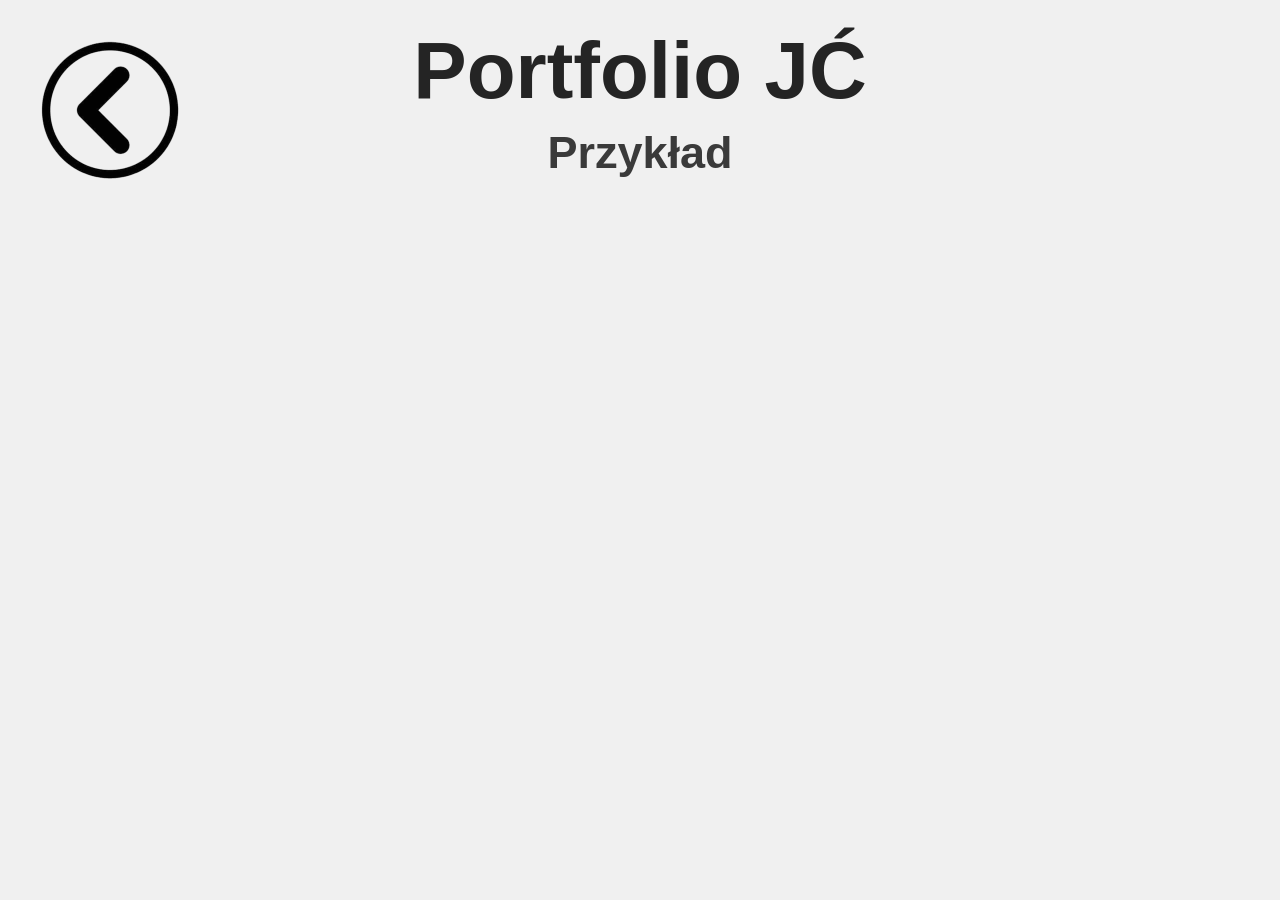
<file: example.html>
<!DOCTYPE html>
<html>
<head>
<title>Portfolio JĆ - Przykład</title>

<link rel="stylesheet" href="style.css">

</head>
<body>

<div class="banner">
    <div class="icon-box">
        <a href="index.html"><img src="img/back.png" alt="ikona" width="180"></a>
    </div>
    <div class="text-box">
        <div class="header">Portfolio JĆ</div>
        <div class="header2">Przykład</div>
    </div>
</div>



</body>
</html>
</file>
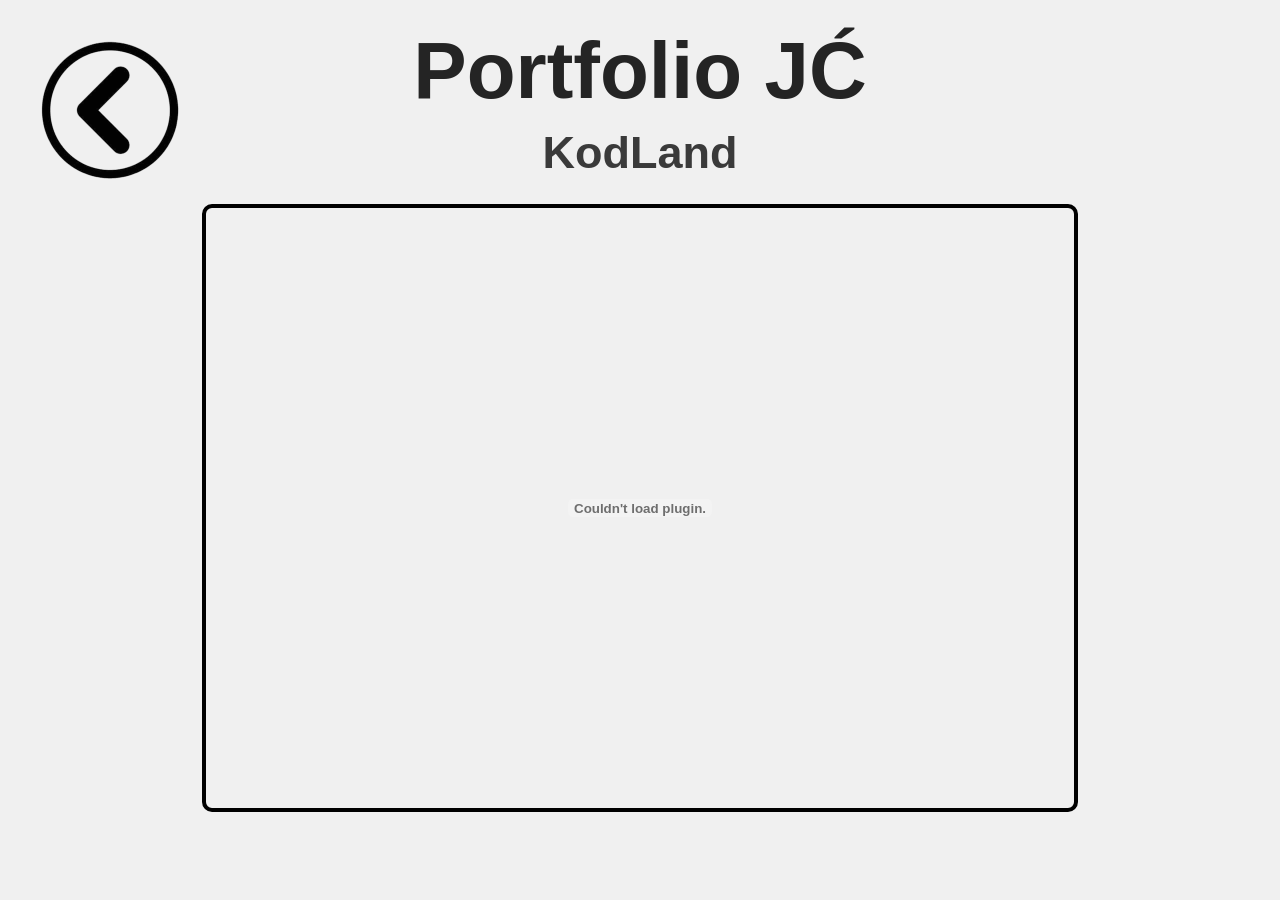
<file: kodland.html>
<!DOCTYPE html>
<html>
<head>
    <title>Portfolio JĆ - KodLand</title>
    <link rel="stylesheet" href="style.css">
</head>
<body>

    <div class="banner">
        <div class="icon-box">
            <a href="index.html"><img src="img/back.png" alt="ikona" width="180"></a>
        </div>
        <div class="text-box">
            <div class="header">Portfolio JĆ</div>
            <div class="header2">KodLand</div>
        </div>
    </div>

    <embed class="pdf" src="docs/Certyfikat pl_PL.pdf#maxpage=1&toolbar=0&navpanes=0&scrollbar=0" height="600px" width="70%"/>

</body>
</html>
</file>
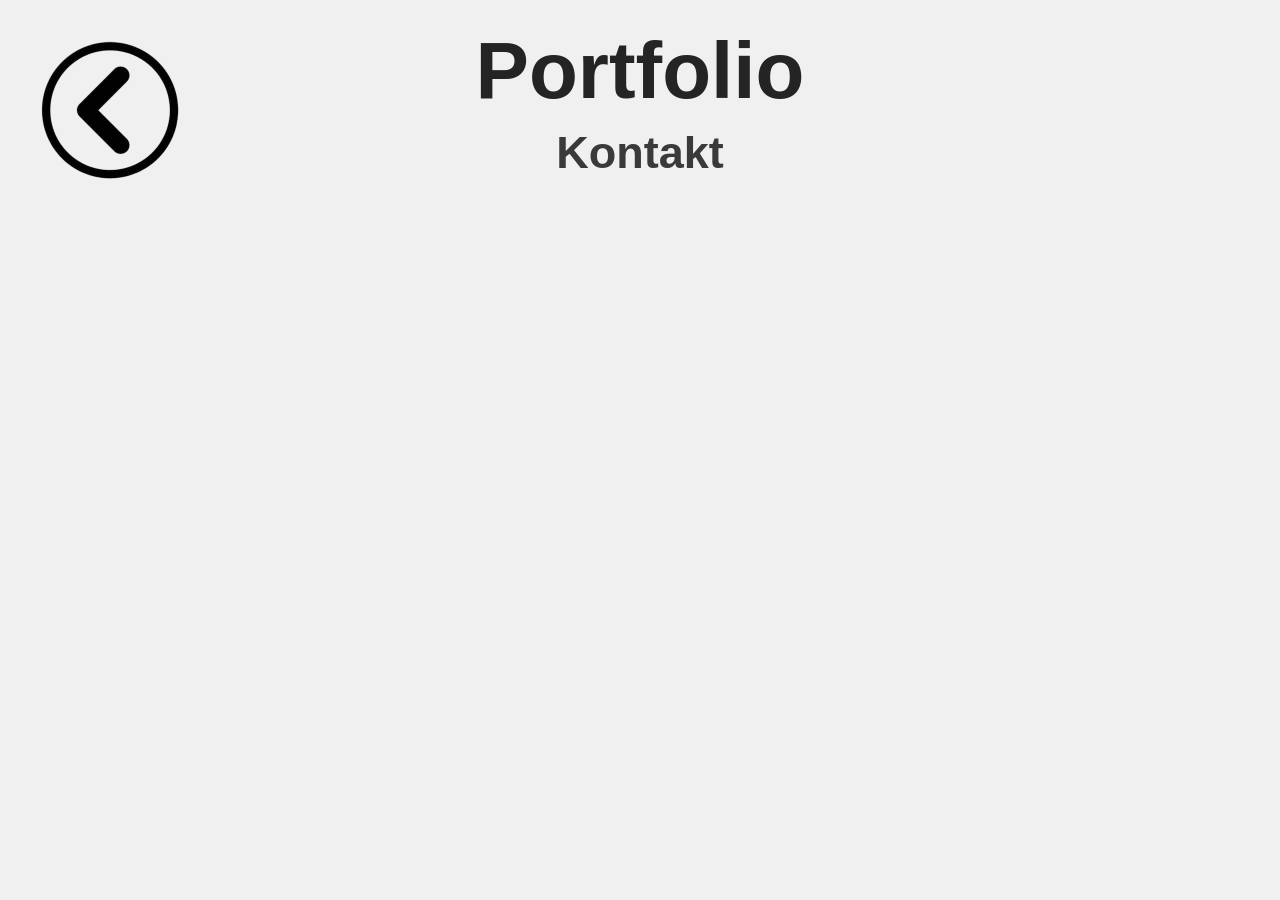
<file: kontakt.html>
<!DOCTYPE html>
<html>
<head>
<title>Portfolio JĆ - Kontakt</title>

<link rel="stylesheet" href="style.css">

</head>
<body>

<div class="banner">
    <div class="icon-box">
        <a href="index.html"><img src="img/back.png" alt="ikona" width="180"></a>
    </div>
    <div class="text-box">
        <div class="header">Portfolio</div>
        <div class="header2">Kontakt</div>
    </div>
</div>

</body>
</html>
</file>
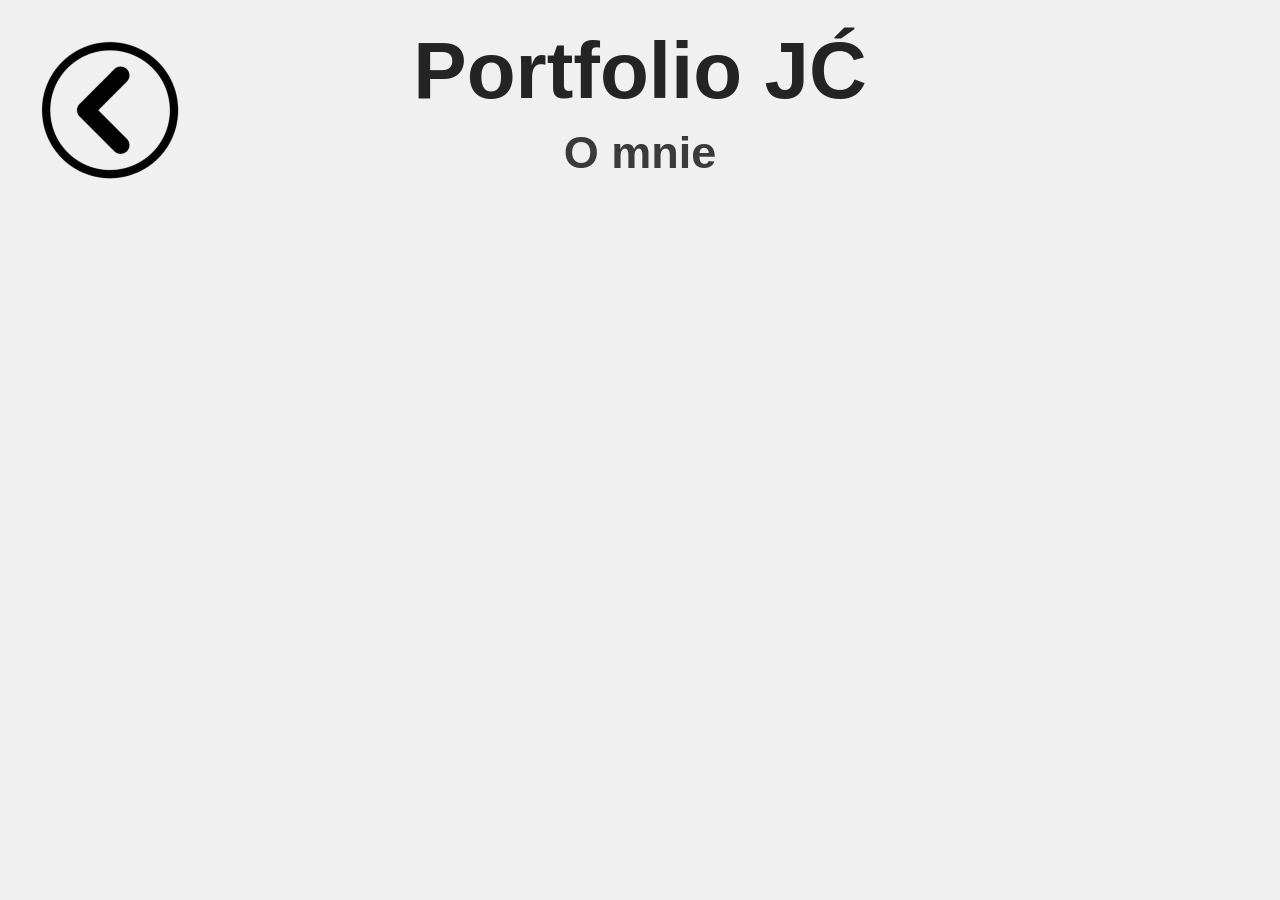
<file: o-mnie.html>
<!DOCTYPE html>
<html>
<head>
<title>Portfolio JĆ - O mnie</title>

<link rel="stylesheet" href="style.css">

</head>
<body>

<div class="banner">
    <div class="icon-box">
        <a href="index.html"><img src="img/back.png" alt="ikona" width="180"></a>
    </div>
    <div class="text-box">
        <div class="header">Portfolio JĆ</div>
        <div class="header2">O mnie</div>
    </div>
</div>



</body>
</html>
</file>
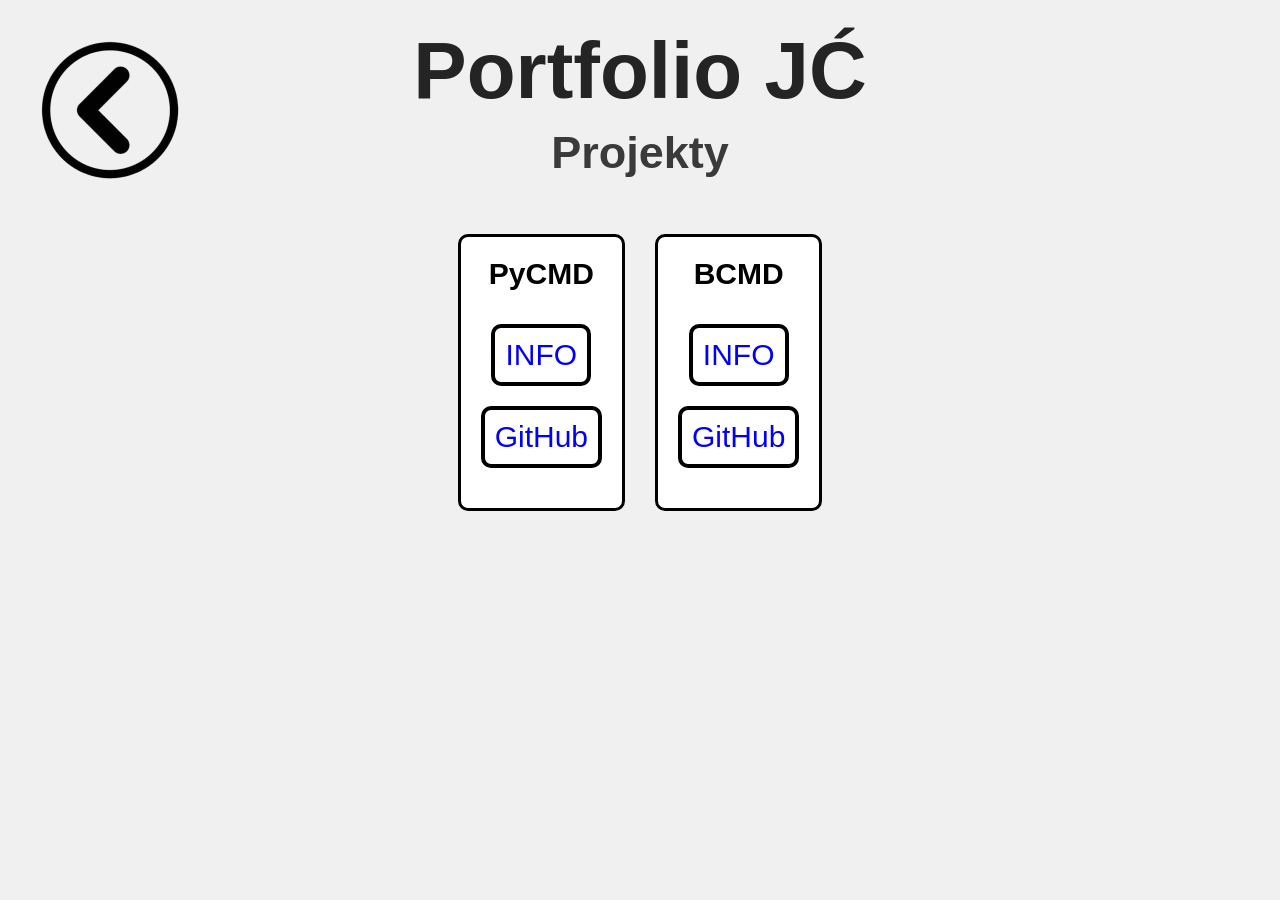
<file: projekty.html>
<!DOCTYPE html>
<html>
<head>
<title>Portfolio JĆ - Projekty</title>

<link rel="stylesheet" href="style.css">

</head>
<body>

<div class="banner">
    <div class="icon-box">
        <a href="index.html"><img src="img/back.png" alt="ikona" width="180"></a>
    </div>
    <div class="text-box">
        <div class="header">Portfolio JĆ</div>
        <div class="header2">Projekty</div>
    </div>
</div>

<div class = "projekty-container">
        <div class="content-container-projekty">
            <span class="content"> PyCMD </span> 
            <br/>
            <a href="projekty/pycmd.html" class="nav" target="_blank">INFO</a>
            <a href="https://github.com/GameTime852/PyCMD" class="nav" target="_blank">GitHub</a>
        </div>

        <div class="content-container-projekty">
            <span class="content"> BCMD </span> 
            <br/>
            <a class="nav" href="projekty/bcmd.html" target="_blank">INFO</a>
            <a href="https://github.com/GameTime852/BCMD" class="nav" target="_blank">GitHub</a>
        </div>
</div>
</body>
</html>
</file>
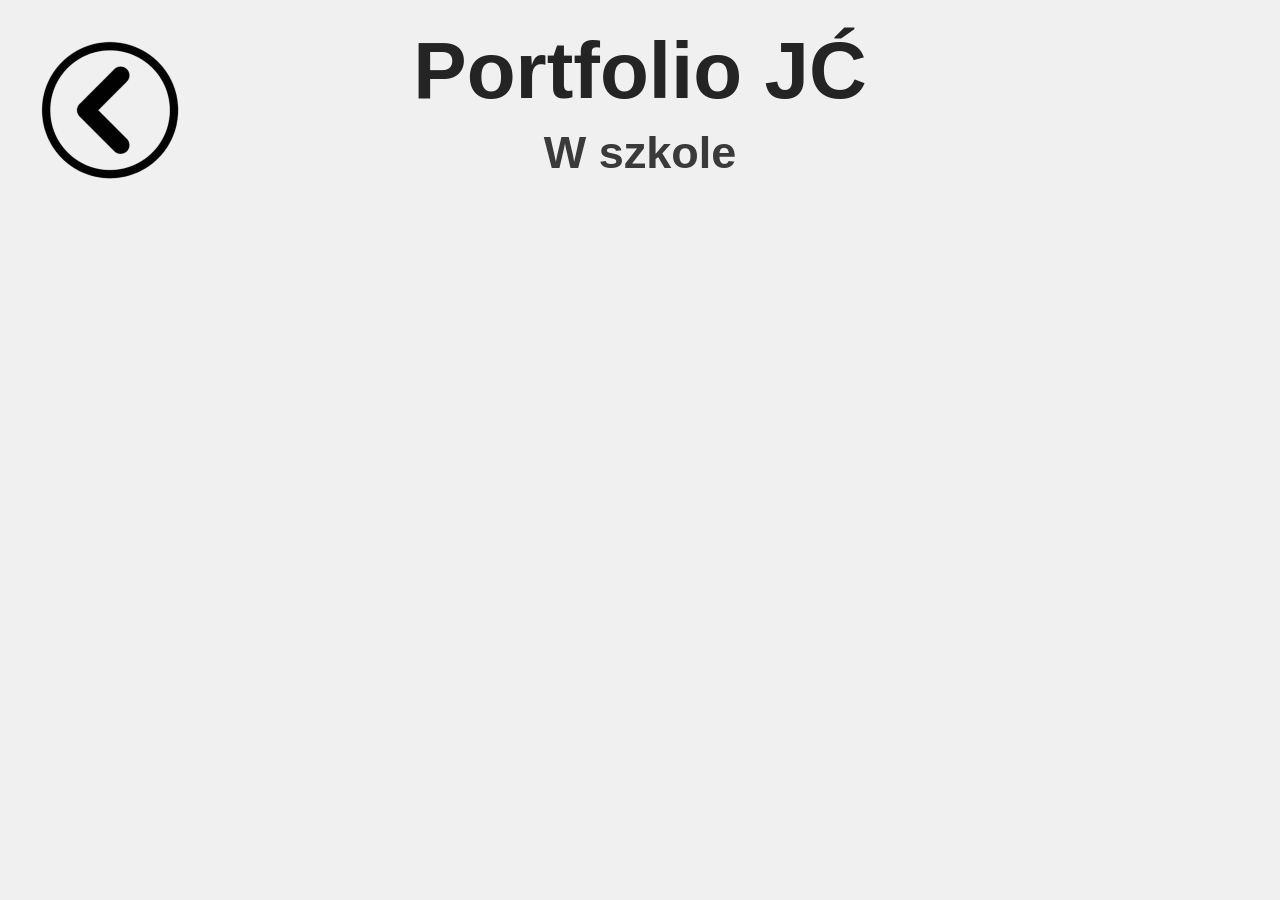
<file: wszkole.html>
<!DOCTYPE html>
<html>
<head>
<title>Portfolio JĆ - Kontakt</title>

<link rel="stylesheet" href="style.css">

</head>
<body>

<div class="banner">
    <div class="icon-box">
        <a href="index.html"><img src="img/back.png" alt="ikona" width="180"></a>
    </div>
    <div class="text-box">
        <div class="header">Portfolio JĆ</div>
        <div class="header2">W szkole</div>
    </div>
</div>

</body>
</html>
</file>
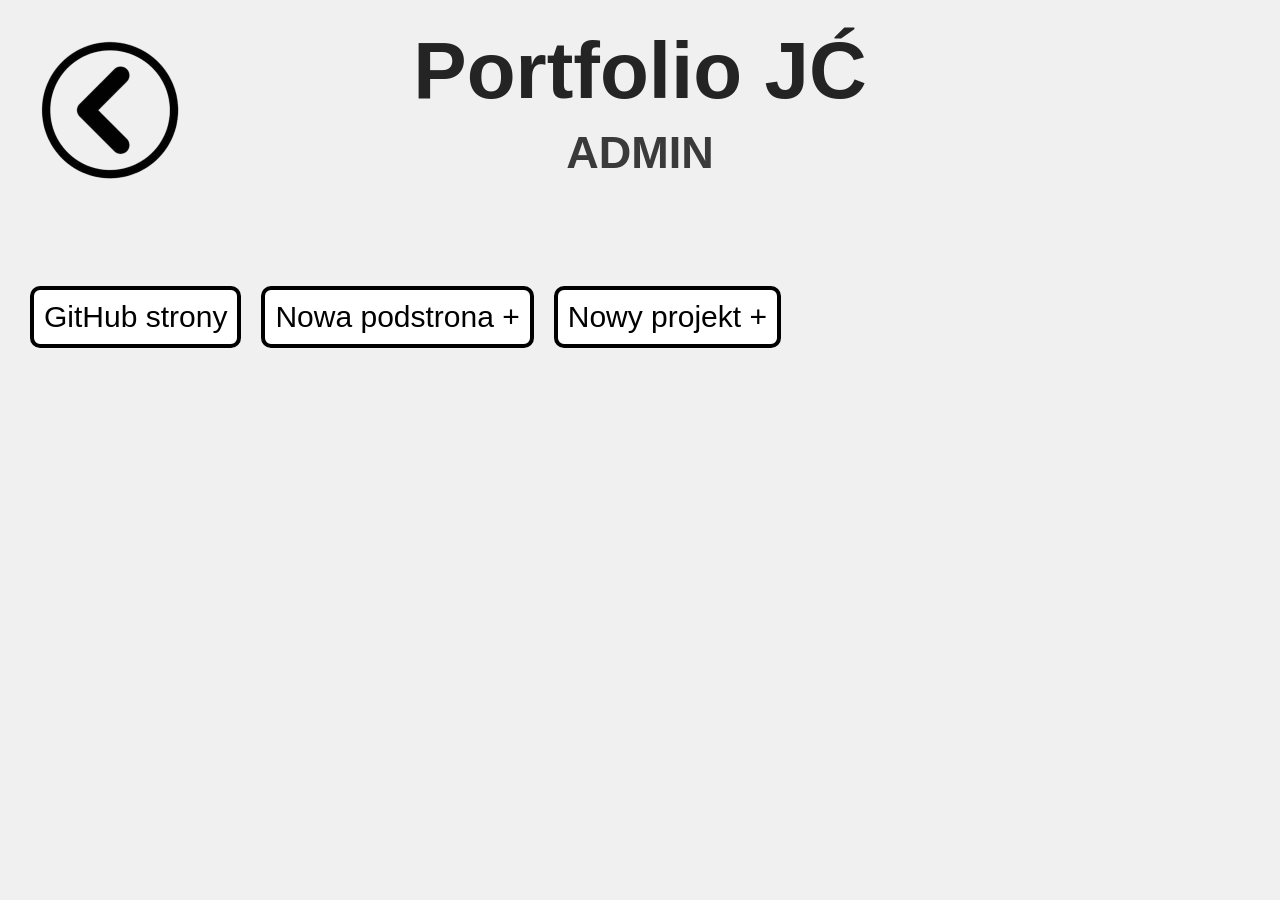
<file: admin/admin.html>
<!DOCTYPE html>
<html>
<head>
<title>Portfolio JĆ - ADMIN</title>

<link rel="stylesheet" href="../style.css">

</head>
<body>

<div class="banner">
    <div class="icon-box">
        <a href="../index.html"><img src="../img/back.png" alt="ikona" width="180"></a>
    </div>
    <div class="text-box">
        <div class="header">Portfolio JĆ</div>
        <div class="header2">ADMIN</div>
    </div>
</div>

<br/><br/></br/><br/>
<div class="admin-container">
    <a href="https://github.com/GameTime852/gametime852.github.io" class="nav1" target="_blank">GitHub strony</a>
    <a href="#" class="nav1">Nowa podstrona +</a>
    <a href="#" class="nav1">Nowy projekt +</a>
</div>

</body>
</html>
</file>
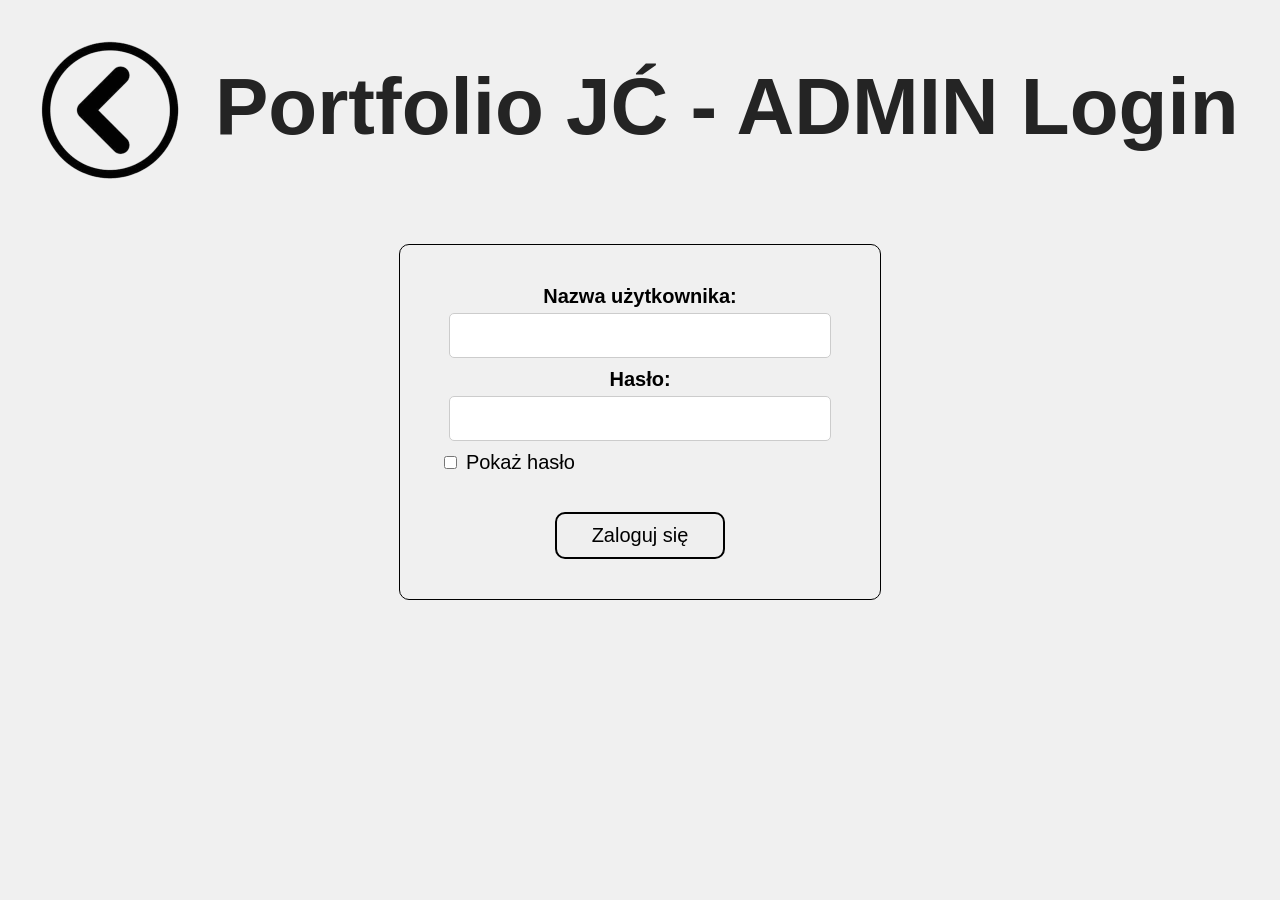
<file: admin/login.html>
<!DOCTYPE html>
<html>
<head>
<title>Portfolio JĆ - ADMIN</title>
<link rel="stylesheet" href="../style.css">

<style>
    
</style>

</head>
<body>

<div class="banner">
    <div class="icon-box">
        <a href="../index.html"><img src="../img/back.png" alt="ikona" width="180"></a>
    </div>
    <div class="text-box">
        <div class="header">Portfolio JĆ - ADMIN Login</div>
    </div>
</div>

<div id="komunikat-bledu"></div>

<div class="form-container">
    <div class="login-box">
        <label for="username">Nazwa użytkownika:</label>
        <input type="text" id="username" name="username" required>

        <label for="password">Hasło:</label>
        <input type="password" id="password" name="password" required>

        <div class="show-password-container">
            <input type="checkbox" id="show-password" onclick="pokazUkryjHaslo()">
            <label for="show-password">Pokaż hasło</label>
        </div>
        <br/>
        <button onclick="sprawdzLogowanie()">Zaloguj się</button>

    </div>
</div>

<script>
// Funkcja od logowania
function sprawdzLogowanie() {
    var login = document.getElementById("username").value;
    var haslo = document.getElementById("password").value;
    var poleBledu = document.getElementById("komunikat-bledu");

    if (login === "admin" && haslo === "password") {
        poleBledu.style.display = "none";
        window.location.href = "admin.html";
    } else {
        poleBledu.innerText = "Błędna nazwa użytkownika lub hasło!";
        poleBledu.style.display = "block";
    }
}

// Funkcja od pokazywania/ukrywania hasła
function pokazUkryjHaslo() {
    var poleHasla = document.getElementById("password");
    // Jeśli typ to password, zmień na tekst. Jeśli nie, wróć do password.
    if (poleHasla.type === "password") {
        poleHasla.type = "text";
    } else {
        poleHasla.type = "password";
    }
}

// Opcjonalnie: Umożliwia logowanie klawiszem "Enter" na klawiaturze
document.addEventListener("keydown", function(event) {
    if (event.key === "Enter") {
        sprawdzLogowanie();
    }
});
</script>

</body>
</html>
</file>
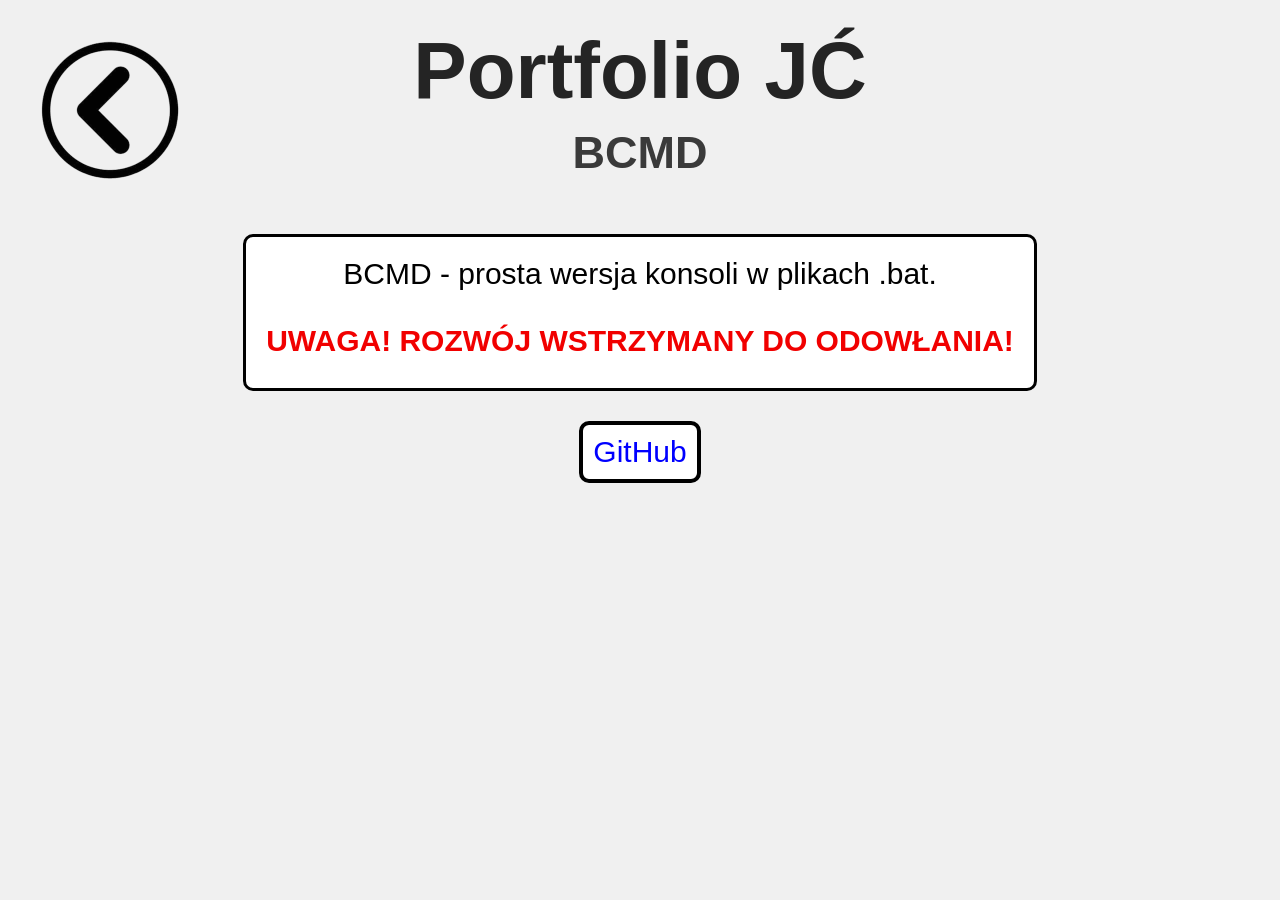
<file: projekty/bcmd.html>
<!DOCTYPE html>
<html>
<head>
<title>Projekty JĆ - BCMD</title>

<link rel="stylesheet" href="../style.css">

</head>
<body>

<div class="banner">
    <div class="icon-box">
        <a href="../index.html"><img src="../img/back.png" alt="ikona" width="180"></a>
    </div>
    <div class="text-box">
        <div class="header">Portfolio JĆ</div>
        <div class="header2">BCMD</div>
    </div>
</div>

<div style="flex-direction: column !important" class="projekty-container">
    <div class="content-container-projekty">
        <span  class="content" style="font-weight: normal !important">BCMD - prosta wersja konsoli w plikach .bat.</span>
        <br/>
        <span  class="content" style="display: flex; font-weight: bold !important; justify-content: left; align-items: left;color: #f10000;">UWAGA! ROZWÓJ WSTRZYMANY DO ODOWŁANIA!</span>

    </div>
    <a href="https://github.com/GameTime852/BCMD" class="nav" target="_blank">GitHub</a>
</div>

</body>
</html>
</file>
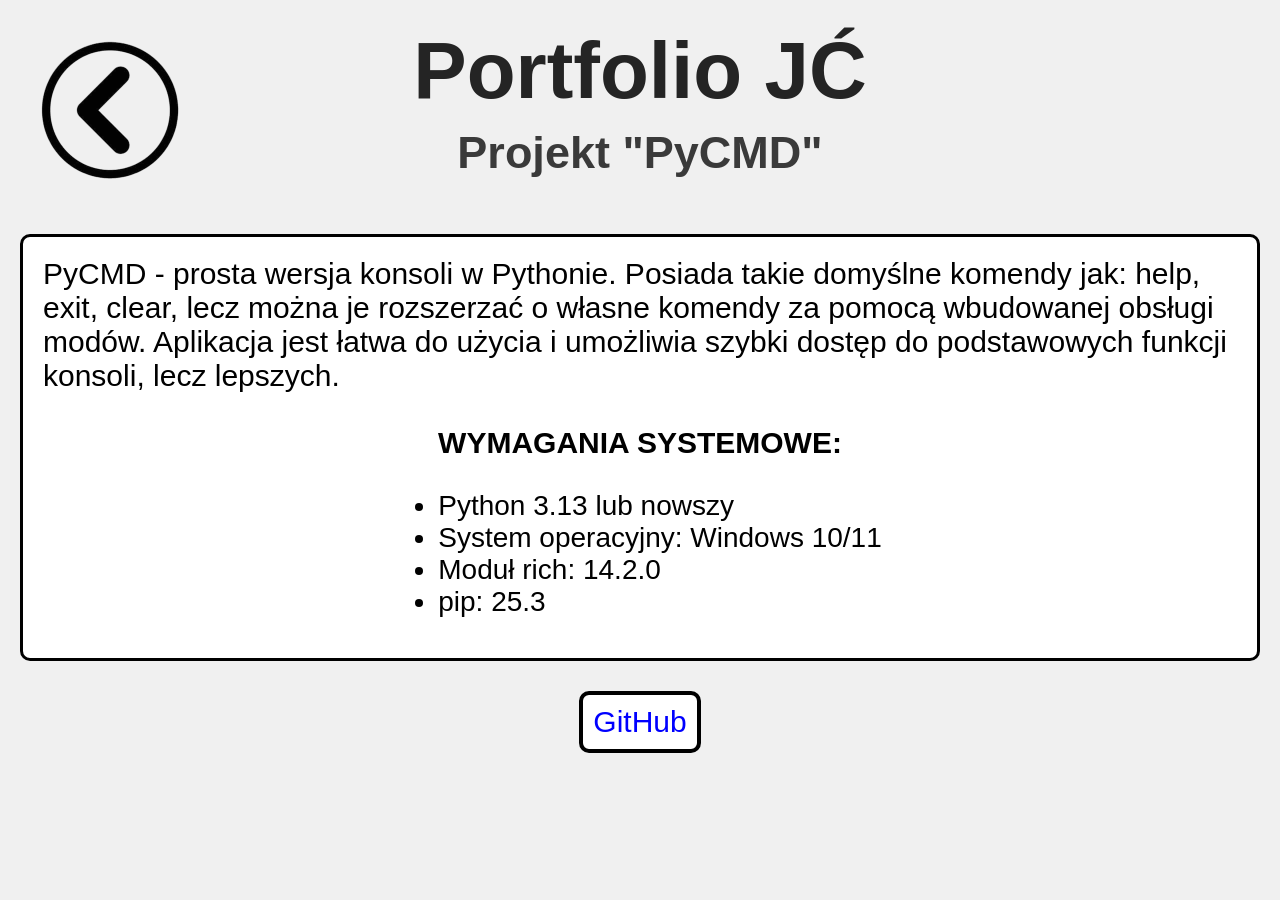
<file: projekty/pycmd.html>
<!DOCTYPE html>
<html>
<head>
<title>Projekty JĆ - PyCMD</title>

<link rel="stylesheet" href="../style.css">

</head>
<body>

<div class="banner">
    <div class="icon-box">
        <a href="../projekty.html"><img src="../img/back.png" alt="ikona" width="180"></a>
    </div>
    <div class="text-box">
        <div class="header">Portfolio JĆ</div>
        <div class="header2">Projekt "PyCMD"</div>
    </div>
</div>

<div style="flex-direction: column !important" class="projekty-container">
    <div class="content-container-projekty">
        <span  class="content" style="font-weight: normal !important">PyCMD - prosta wersja konsoli w Pythonie. Posiada takie domyślne komendy jak: help, exit, clear, lecz można je rozszerzać o własne komendy za pomocą wbudowanej obsługi modów. Aplikacja jest łatwa do użycia i umożliwia szybki dostęp do podstawowych funkcji konsoli, lecz lepszych.</span>
        <br/>
        <span  class="content" style="display: flex; font-weight: bold !important; justify-content: left; align-items: left;">WYMAGANIA SYSTEMOWE:</span>
        <ul>
            <li style="font-size: 28px;">Python 3.13 lub nowszy</li>
            <li style="font-size: 28px;">System operacyjny: Windows 10/11</li>
            <li style="font-size: 28px;">Moduł rich: 14.2.0</li>
            <li style="font-size: 28px;">pip: 25.3</li>      
    </div>
    <a href="https://github.com/GameTime852/PyCMD" class="nav" target="_blank">GitHub</a>
</div>


</body>
</html>
</file>
<file: style.css>
@keyframes color-change {
    0% { color: #ff0000; }
    20% { color: #00ff00; }
    40% { color: #0000ff; }
    60% { color: #ffff00; }
    80% { color: #ff00ff; }
    100% { color: #ff0000; }
}



body {

    background-color: #f0f0f0;
    font-family: Arial, sans-serif;
    margin: 0;
    padding: 20px;
}

a:hover {
    color: #0000c5;
    text-decoration: underline;  
}

.header:hover {
    color: #800000;
}
.header { 
    display: table;
    color : #242424;
    margin: 0 auto 10px auto;
    font-size: 80px;
    font-weight: bold;
    width: fit-content;
}
.header2:hover {
    color: #800000;
}
.header2 {
    color : #3a3a3a;
    text-align: center;
    margin-top: 0;
    margin-bottom: 20px;
    font-size: 45px;
    font-weight: bold;
}




.video {
    display: block;
    margin: 0 auto;
    border: 4px solid #000000;
    border-radius: 10px;
    justify-content: center;
}

.icon {
  position: absolute;
  justify-content: left; /* Odrywa ikonę od reszty elementów */
  left: 20px; /* Odległość ikony od lewej krawędzi */
}

.flex-container {
  position: flex; /* To jest kluczowe! Dzięki temu ikona wie, gdzie jest początek kontenera */
  display: flex;
  justify-content: left; /* Wyśrodkowuje tekst w poziomie */
  align-items: center; /* Wyśrodkowuje w pionie */
  width: 100%; /* Zajmuje całą dostępną szerokość */
}

.banner {
  display: grid;
  grid-template-columns: 1fr auto 1fr; 
  align-items: center;
  width: 100%;
  min-height: 60px;
}

.icon-box {
  display: flex;
  left: 0px;
}

.text-box {
  text-align: center;
  font-weight: bold;
  
  padding: 0 15px; /* BEZPIECZNY ODSTĘP - to "odrywa" tekst od obrazka */
}

.pdf {
    display: flex;
    margin: 0 auto;
    border: 4px solid #000000;
    border-radius: 10px;
    justify-content: center;
}

.nav {
    display: block;
    flex-direction: column;
    gap: 20px;
    margin-bottom: 20px;
    text-decoration: none;
    display: flex;
    justify-content: left;
    margin-bottom: 20px;
    color: #0000FF;
    font-size: 30px;
    border-radius: 10px;
    border: #000000 solid 4px;
    background-color: #ffffff;
    width: fit-content;
    padding: 10px;
    justify-content: center;
    align-items: center
}

.nav1 {
    display: flex;
    flex-direction: column;
    gap: 20px;
    margin-bottom: 20px;
    text-decoration: none;
    display: flex;
    justify-content: left;
    margin-bottom: 20px;
    color: #000000;
    font-size: 30px;
    border-radius: 10px;
    border: #000000 solid 4px;
    background-color: #ffffff;
    width: fit-content;
    padding: 10px;
    justify-content: center;
    align-items: center
}

.nav1:hover {
    background-color: #000000;
    text-decoration: none !important;  
    color: #ffffff;
}

.admin-container {
    display: flex;
    flex-direction: horizontal;
    gap: 20px;
    margin-bottom: 20px;
    text-decoration: none;
    display: flex;
    align-items: center;
    justify-content: left;
    margin-bottom: 20px;
    font-size: 30px;
    border-radius: 10px;
    width: fit-content;
    padding: 10px;
}
.nav:hover {
    background-color: #000000;
    text-decoration: none !important;  
    color: #ffffff;
}

.a_nav {
    display: flex;
    flex-direction: column;
    gap: 20px;
    margin-bottom: 20px;
    text-decoration: none;
    display: flex;
    justify-content: left;
    margin-bottom: 20px;
    color: #0000FF;
    font-size: 20px;
    border-radius: 10px;
    border: #000000 solid 4px;
    background-color: #ffffff;
    width: fit-content;
    padding: 10px;
    justify-content: center;
    align-items: center
}

.a_nav:hover {
    background-color: #000000;
    text-decoration: none !important;  
    color: #ffffff;
}



.container {    
    display: flex;
    flex-direction: column;
    gap: 20px;
    margin-bottom: 20px;
    text-decoration: none;
    display: flex;
    align-items: center;
    justify-content: left;
    margin-bottom: 20px;
    color: #0000FF;
    font-size: 30px;
    border-radius: 10px;
    border: #000000 solid 4px;
    background-color: #ffffff;
    width: fit-content;
    padding: 10px;
}

.c {
    display: flex;
    flex-direction: column;
    gap: 7px;
    margin-bottom: 20px;
    text-decoration: none;
    display: flex;
    align-items: center;
    justify-content: left;
    margin-bottom: 20px;
    color: #0000FF;
    font-size: 30px;
    width: fit-content;
    padding: 10px;
}

.top-bar {
    display: flex;
    justify-content: center; /* Rozsuwa elementy: menu po lewej, napis po prawej */
    align-items: flex-start; /* Wyrównuje oba elementy do samej góry */
    width: 100%; /* Upewnia się, że zajmuje całą szerokość */
}

.form-container {
    display: flex;
    justify-content: center;
    margin-top: 40px;
}

/* Zmieniliśmy 'form' na klasę '.login-box' */
.login-box {

    padding: 40px;
    border-radius: 10px;
    border: 1px solid #000000;
    text-align: center;
    width: 400px;
}

.form-container {
    display: flex;
    justify-content: center;
    margin-top: 40px;
}

.new-page-container {
    display: flex;
    justify-content: center;
    margin-top: 40px;
    flex-direction: horizontal;
}
/* Zmieniliśmy 'form' na klasę '.login-box' */
.new-page-box {
    padding: 40px;
    border-radius: 10px;
    border: 1px solid #000000;
    text-align: center;
    width: 400px;
    flex-direction: horizontal;
}

.login-box label {
    display: block;
    margin-bottom: 5px;
    font-weight: bold;
    text-align: center; /* Wyrównanie etykiet do lewej */
    font-size: 20px;
}

.login-box input[type="text"],
.login-box input[type="password"] {
    width: 90%;
    padding: 10px;
    margin-bottom: 10px; /* Zmniejszony margines */
    border: 1px solid #ccc;
    border-radius: 5px;
    font-size: 20px;
}

/* Style dla sekcji pokazywania hasła */
.show-password-container {
    text-align: left;
    margin-bottom: 20px;
    font-size: 14px;
}

.show-password-container input {
    margin-right: 5px;
    cursor: pointer;
}

.show-password-container label {
    display: inline;
    font-weight: normal;
    cursor: pointer;
}

/* Zmieniliśmy input[type="submit"] na zwykły button */
.login-box button {
    padding: 10px 20px;
    color: rgb(0, 0, 0);
    border: solid 2px #000000;
    border-radius: 10px;
    cursor: pointer;
    font-size: 20px;
    width: fit-content;
    padding: 10px 35px;
}

.login-box button:hover {
    background-color: #000000;
    color: #ffffff
}

#komunikat-bledu {
    color: #ff0000;
    background-color: #000000e1;
    border: 1px solid #ebccd1;
    padding: 10px;
    border-radius: 10px;
    margin-bottom: 0px;
    font-size: 36px;
    display: none;
    width: fit-content;
    align-items: center;
    justify-content: center;
    text-align: center;
    font-weight: bold;
    margin: 0 auto;
}

.new-page-distance {
    margin-top: 20px;
    margin-left: 400px;
}

.long-input {
    width: 90%;
    padding: 10px;
    margin-bottom: 10px; /* Zmniejszony margines */
    border: 1px solid #ccc;
    border-radius: 5px;
    font-size: 20px;
    height: fit-content;
}

textarea { 
    width: 90%;
    padding: 10px;
    margin-bottom: 10px; /* Zmniejszony margines */
    border: 1px solid #ccc;
    border-radius: 5px;
    font-size: 20px;
}

/* --- NOWE STYLE DO UKŁADU STRONY --- */

.right-content {
    display: flex;
    flex-direction: column; /* Ustawia elementy jeden pod drugim */
    flex-grow: 1; /* Pozwala sekcji zająć całe wolne miejsce obok przycisków */
    padding-left: 40px; /* Tworzy estetyczny odstęp od przycisków po lewej */
}

.header-row {
    display: flex;
    align-items: flex-start;
    width: 100%;
    margin-bottom: 30px; /* Tworzy wolną przestrzeń między nagłówkiem a nowym divem */
}

/* Wygląd Twojego nowego boxa (możesz dowolnie zmieniać kolory i rozmiary) */
.content-container {
    background-color: #ffffff;
    border: 3px solid #000000;
    border-radius: 10px;
    padding: 20px;
    font-size: 20px;
    width: fit-content;
    
}

.content-container-projekty {
    display: flex;
    background-color: #ffffff;
    border: 3px solid #000000;
    border-radius: 10px;
    padding: 20px;
    font-size: 20px;
    width: fit-content;
    align-items: center;
    justify-content: center;
    flex-direction: column;

}

.content-container-projekty span {
    font-size: 30px;
    font-weight: bold;
    padding-bottom: 10px;
}
.content {
    display: flex;
    font-size: 26px;
}

.projekty-container {
    display: flex;
    flex-direction: horizontal;
    gap: 30px;
    align-items: center;
    justify-content: center;
    margin-top: 30px;
}
</file>
